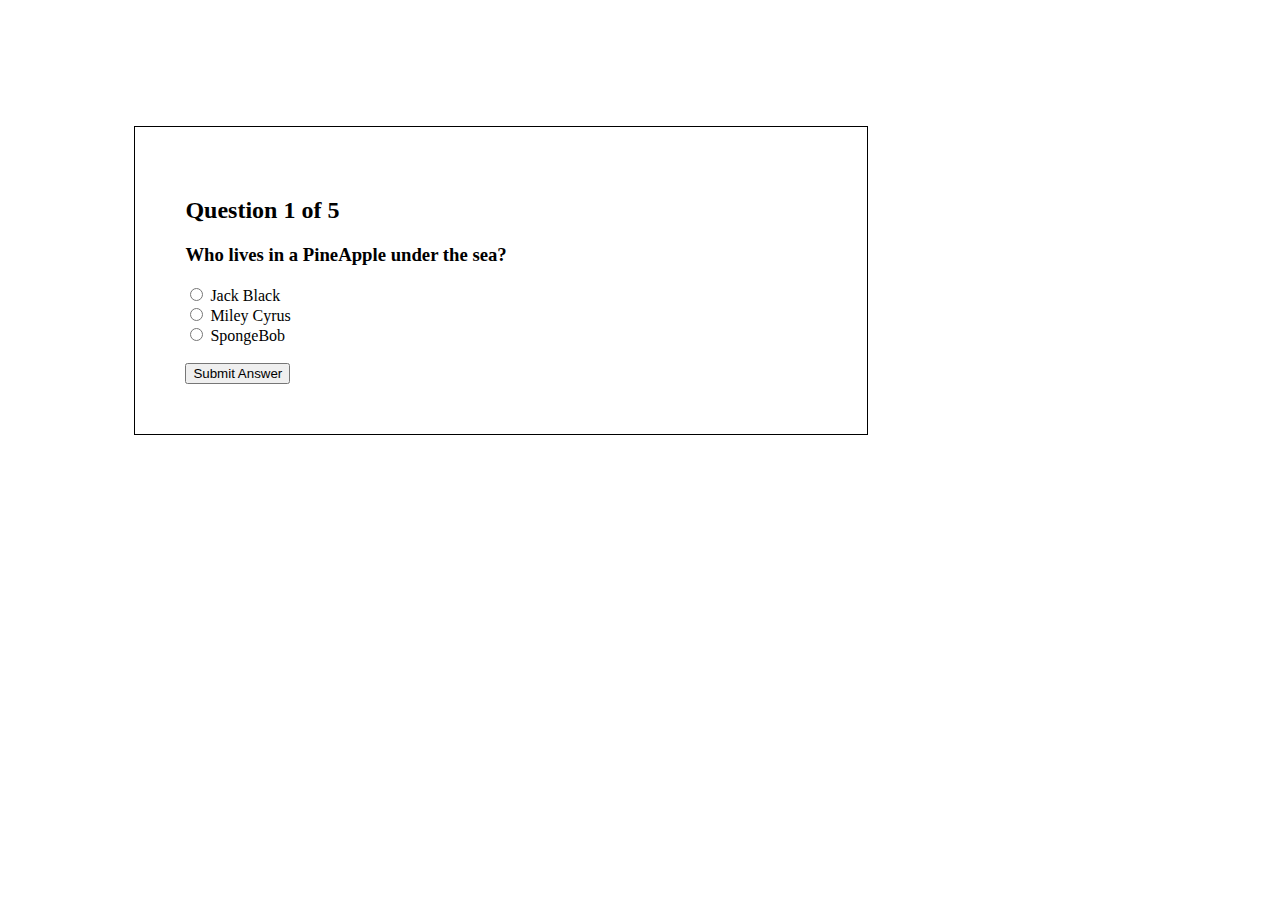
<file: index.html>
<!DOCTYPE html>
<html lang="en">
<head>
    <meta charset="UTF-8">
    <title>SpongeBob Trivia</title>


    <link href="https://stackpath.bootstrapcdn.com/bootstrap/4.1.1/css/bootstrap.min.css" rel="stylesheet" integrity="sha384-WskhaSGFgHYWDcbwN70/dfYBj47jz9qbsMId/iRN3ewGhXQFZCSftd1LZCfmhktB" crossorigin="anonymous">
    <link href = "style.css" rel = "stylesheet">


    <script type="text/javascript">
  
        var pos = 0, test, test_status, question, choice, choices, chA, chB, chC, correct = 0;
        
        var questions = [
        ["Who lives in a PineApple under the sea?", "Jack Black", "Miley Cyrus", "SpongeBob", "C"], 
        ["Where did Spongebob work?", "Hooters", "Krusty Krab", "White Castle", "B"],
        ["Who is the cheapest in Bikini Bottom?", "Plantkon", "Squidward", "Mr.Krabs", "C"],
        ["What does Plankton try to steal from Mr.Krabs?", "Kraby Patty Secret Formula", "Eggs", "Biscuits", "A"],
        ["Who is SpongeBob's bestfriend?", "Johnny Bravo", "CatDog", "Patrick", "C"] 
        ];
        
        
        // this get function is short for the getElementById function  
        function get(x){
          return document.getElementById(x);
        }
        
        
        function renderQuestion(){
          test = get("test");
          if(pos >= questions.length){
            test.innerHTML = "<h2>You got "+correct+" of "+questions.length+" questions correct!!</h2>";
            get("test_status").innerHTML = "Test completed";
            // resets the variable to allow users to restart the test
            pos = 0;
            correct = 0;
            // stops rest of renderQuestion function running when test is completed
            return false;
          }


          get("test_status").innerHTML = "Question "+(pos+1)+" of "+questions.length;
          question = questions[pos][0];
          chA = questions[pos][1];
          chB = questions[pos][2];
          chC = questions[pos][3];
          test.innerHTML = "<h3>"+question+"</h3>";
          
          test.innerHTML += "<input type='radio' name='choices' value='A'> "+chA+"<br>";
          test.innerHTML += "<input type='radio' name='choices' value='B'> "+chB+"<br>";
          test.innerHTML += "<input type='radio' name='choices' value='C'> "+chC+"<br><br>";
          test.innerHTML += "<button onclick='answerCheck()'>Submit Answer</button>";
        }


        function answerCheck(){
          
          choices = document.getElementsByName("choices");
          for(var i=0; i<choices.length; i++){
            if(choices[i].checked){
              choice = choices[i].value;
            }
          }


          // checks if answer matches the correct choice
          if(choice == questions[pos][4]){
            //each time there is a correct answer this value increases
            correct++;
          }


          // changes position of which character user is on
          pos++;
          // then the renderQuestion function runs again to go to next question
          renderQuestion();
        }


        window.addEventListener("load", renderQuestion, false);
        </script>
</head>


<body>

    <div class ="container" id = "otherContainer" style = "width: 50%;">
        <h2 id="test_status"></h2>
        <div id="test"></div>
    </div>

</body>
</html>
</file>
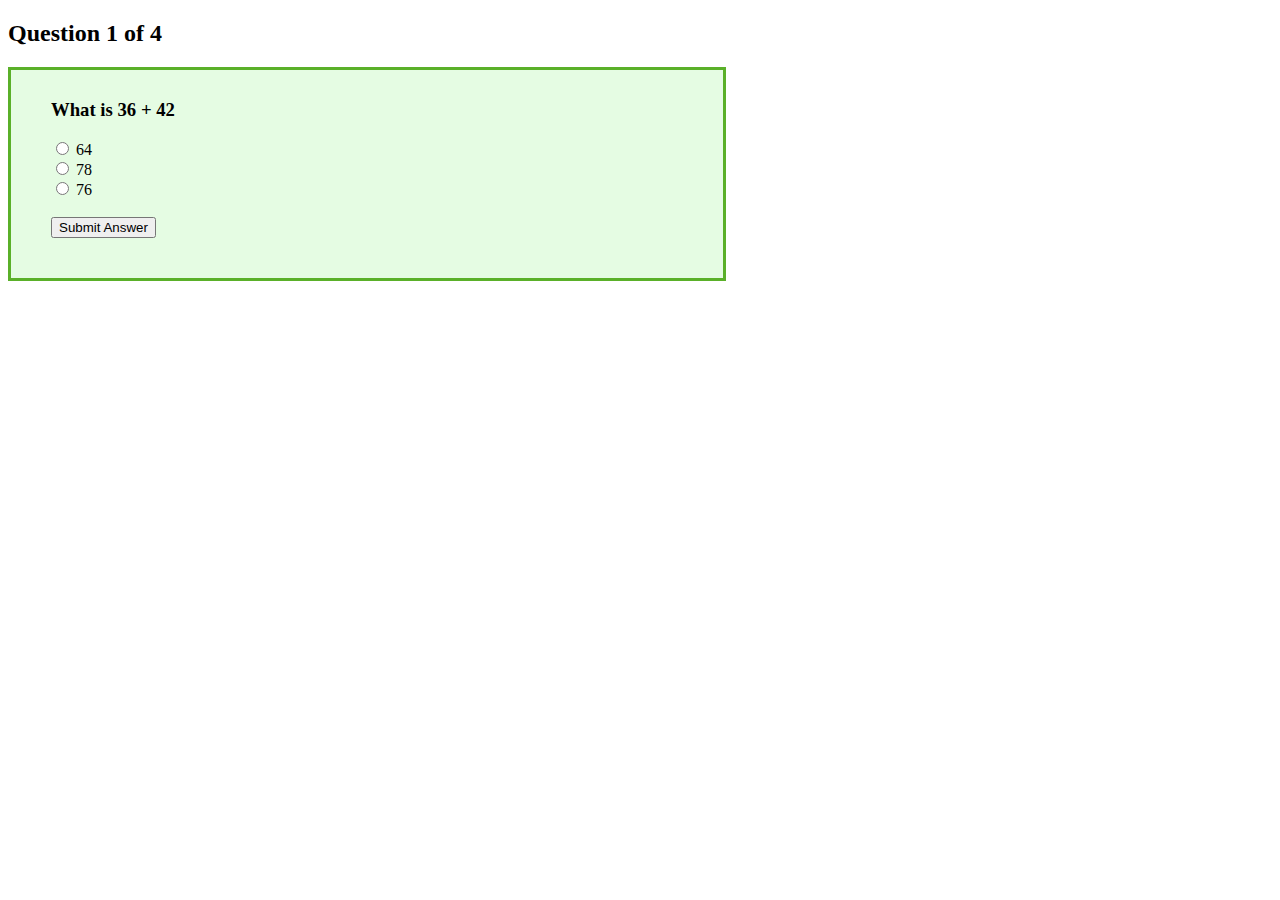
<file: javascript/JavaScript Quiz 2.0.html>
<!DOCTYPE html>
<html lang="en">
<head>
<meta charset="utf-8"/>
<title>Quiz</title>
<style>
div#test{ border:#5AB029 3px solid; padding:10px 40px 40px 40px; background-color:#E5FCE3; width:50%;}
</style>
<script type="text/javascript">
// pos is position of where the user in the test or which question they're up to
var pos = 0, test, test_status, question, choice, choices, chA, chB, chC, correct = 0;
// this is a multidimensional array with 4 inner array elements with 5 elements inside them
// if you don't want answers viewable in the code, then you should use PHP and mySQL database
var questions = [
  ["What is 36 + 42", "64", "78", "76", "B"],
  ["What is 7 x 4?", "21", "27", "28", "C"],
  ["What is 16 / 4?", "4", "6", "3", "A"],
  ["What is 8 x 12?", "88", "112", "96", "C"]
  ];
// this get function is short for the getElementById function  
function get(x){
  return document.getElementById(x);
}
function renderQuestion(){
  test = get("test");
  if(pos >= questions.length){
    test.innerHTML = "<h2>You got "+correct+" of "+questions.length+" questions correct</h2>";
    get("test_status").innerHTML = "Test completed";
    // resets the variable to allow users to restart the test
    pos = 0;
    correct = 0;
    // stops rest of renderQuestion function running when test is completed
    return false;
  }
  get("test_status").innerHTML = "Question "+(pos+1)+" of "+questions.length;
  question = questions[pos][0];
  chA = questions[pos][1];
  chB = questions[pos][2];
  chC = questions[pos][3];
  test.innerHTML = "<h3>"+question+"</h3>";
  // the += appends to the data we started on the line above
  test.innerHTML += "<input type='radio' name='choices' value='A'> "+chA+"<br>";
  test.innerHTML += "<input type='radio' name='choices' value='B'> "+chB+"<br>";
  test.innerHTML += "<input type='radio' name='choices' value='C'> "+chC+"<br><br>";
  test.innerHTML += "<button onclick='answerCheck()'>Submit Answer</button>";
}
function answerCheck(){
  // use getElementsByName because we have an array which it will loop through
  choices = document.getElementsByName("choices");
  for(var i=0; i<choices.length; i++){
    if(choices[i].checked){
      choice = choices[i].value;
    }
  }
  // checks if answer matches the correct choice
  if(choice == questions[pos][4]){
    //each time there is a correct answer this value increases
    correct++;
  }
  // changes position of which character user is on
  pos++;
  // then the renderQuestion function runs again to go to next question
  renderQuestion();
}
window.addEventListener("load", renderQuestion, false);
</script>
</head>
<body>
<h2 id="test_status"></h2>
<div id="test"></div>
</body>
</html>
</file>
<file: style.css>
#otherContainer {
    margin-top: 10%;
    background-color: #fff;
    margin-left: 10%;
    padding: 50px;
    border: 1px solid black;
}

#divImage {
    background-image: url ("http://images2.fanpop.com/images/photos/7500000/Spongebob-Squarepants-Intro-spongebob-squarepants-7539596-500-333.jpg");
}

body {
    /* The image used */
    background-image: url("https://www.freepptbackgrounds.net/wp-content/uploads/2017/05/Spongebob-Background.jpg");

    /* Full height */
    height: auto; 

    /* Center and scale the image nicely */
    background-position: center;
    background-repeat: no-repeat;
    background-size: cover;
}

img {
    max-height: 100%;
    max-width: 100%;
}
</file>
